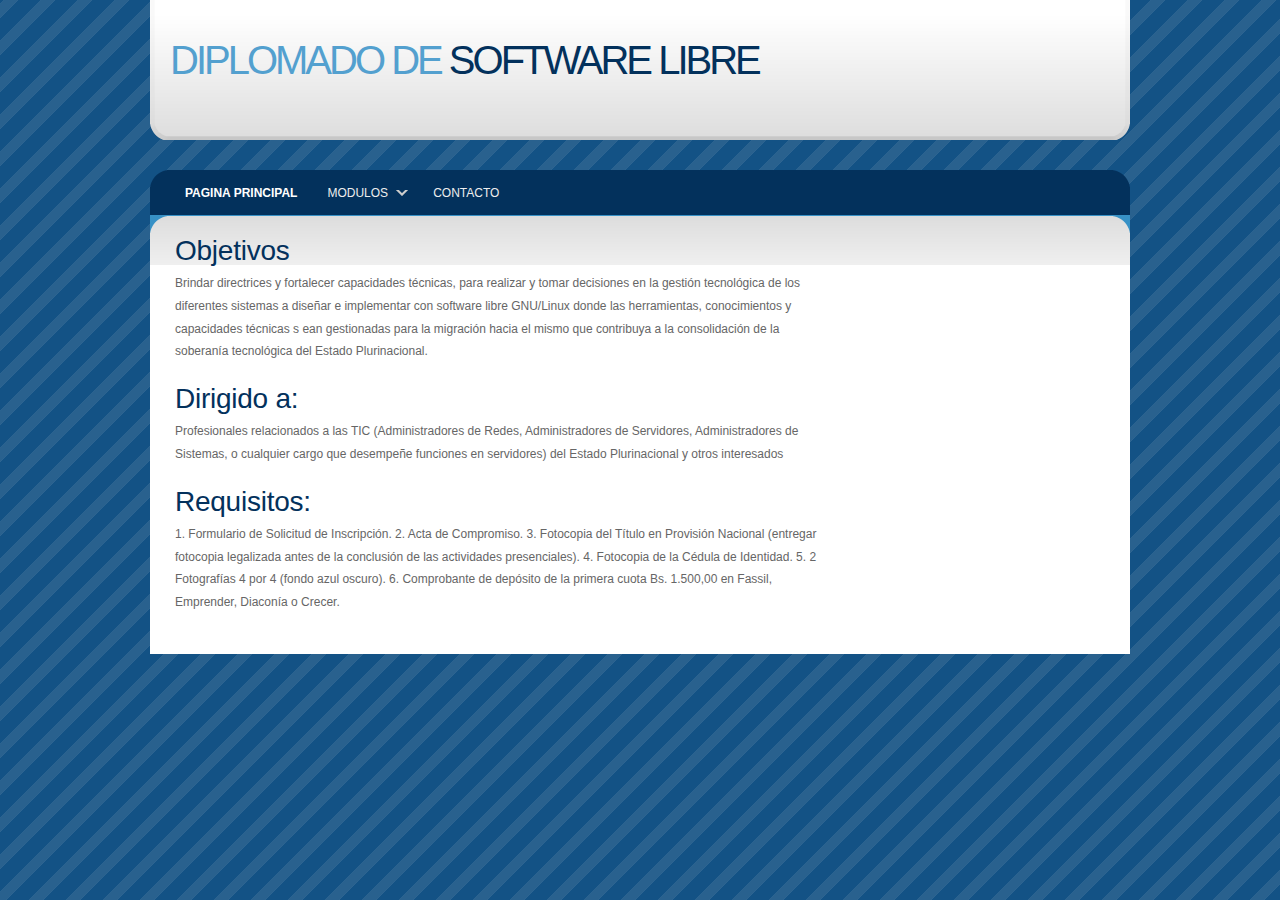
<file: index.html>
<html>
<head>
<meta http-equiv="Content-Type" content="text/html; charset=utf-8" />
<title>PAGINA PRINCIPAL SOFTWARE LIBRE</title>
<link rel="stylesheet" href="styles.css" type="text/css" />
</head>

<body>
<div id="container">	
	
	<div id="header">
    	<h1><a href="index.html">DIPLOMADO DE <strong>SOFTWARE LIBRE</strong></a></h1>
	</div>
	
	<div id="nav">
    	<ul class="sf-menu dropdown">
        	<li class="selected"><a href="index.html">PAGINA PRINCIPAL</a></li>
            <li><a class="has_submenu">MODULOS</a>
            	<ul>
                	<li><a href="modulo1.html">MODULO 1: FRAMEWORKS</a></li>
                    <li><a href="modulo2.html">MODULO 2: CONTROL DE VERSIONES</a></li>
                    <li><a href="modulo3.html">MODULO 3: DESARROLLO CLOUD</a></li>
                </ul>
            </li>          
            <li><a href="#">CONTACTO</a></li>
        </ul>
	</div>

    <div id="body" class="has-slider">
		<div id="content">
            <div class="box">
                <h2>Objetivos</h2>
                <p>
                	Brindar  directrices  y  fortalecer  capacidades  técnicas,  para  realizar  y  tomar  decisiones  en  la  gestión  tecnológica  de  los  diferentes  sistemas  a  diseñar  e  implementar    con    software    libre    GNU/Linux    donde    las    herramientas,  conocimientos y capacidades técnicas s ean gestionadas para la migración hacia  el  mismo  que  contribuya  a  la  consolidación  de  la  soberanía  tecnológica  del Estado Plurinacional.
                </p>	
                <h2>Dirigido a:</h2>
				<p>
                	Profesionales     relacionados     a     las     TIC     (Administradores     de     Redes,  Administradores  de  Servidores, Administradores de  Sistemas,  o cualquier  cargo que  desempeñe  funciones  en  servidores)  del  Estado  Plurinacional  y  otros interesados
                </p>	
                <h2>Requisitos:</h2>
				<p>
                	1. Formulario de Solicitud de Inscripción.
					2. Acta de Compromiso.
					3. Fotocopia del Título en Provisión Nacional (entregar fotocopia legalizada antes de la conclusión de las actividades presenciales).
					4. Fotocopia de la Cédula de Identidad.
					5. 2 Fotografías 4 por 4 (fondo azul oscuro).
					6. Comprobante de depósito de la primera cuota Bs. 1.500,00 en Fassil, Emprender, Diaconía o Crecer.
                </p>                                
            </div>
        </div>
        
        
    	<div class="clear"></div>
    </div>

</div>


</body>
</html>
</file>
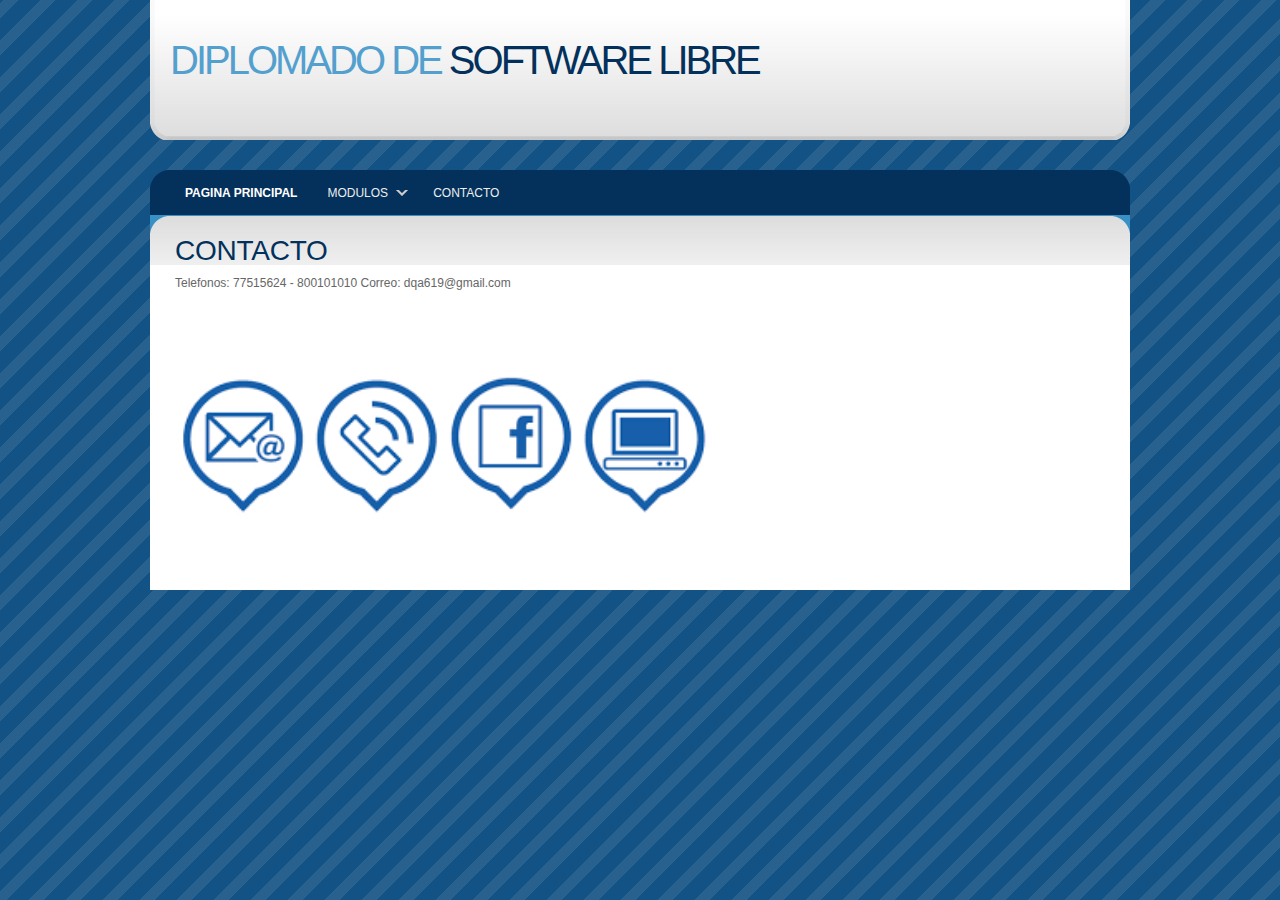
<file: contacto.html>
<html>
<head>
<meta http-equiv="Content-Type" content="text/html; charset=utf-8" />
<title>CONTACTO</title>
<link rel="stylesheet" href="styles.css" type="text/css" />
</head>

<body>
<div id="container">	
	
	<div id="header">
    	<h1><a href="index.html">DIPLOMADO DE <strong>SOFTWARE LIBRE</strong></a></h1>
	</div>
	
	<div id="nav">
    	<ul class="sf-menu dropdown">
        	<li class="selected"><a href="index.html">PAGINA PRINCIPAL</a></li>
            <li><a class="has_submenu">MODULOS</a>
            	<ul>
                	<li><a href="modulo1.html">MODULO 1: FRAMEWORKS</a></li>
                    <li><a href="modulo2.html">MODULO 2: CONTROL DE VERSIONES</a></li>
                    <li><a href="modulo3.html">MODULO 3: DESARROLLO CLOUD</a></li>
                </ul>
            </li>          
            <li><a href="contacto.html">CONTACTO</a></li>
        </ul>
	</div>

    <div id="body" class="has-slider">
		<div id="content">
            <div class="box">
                <h2>CONTACTO</h2>
                <p>
                	Telefonos: 77515624 - 800101010
                    Correo:     dqa619@gmail.com
                </p>
               <img src="images/imagen4.png" width="540" height="255" />   
            </div>
        </div>
        
        
    	<div class="clear"></div>
    </div>

</div>


</body>
</html>
</file>
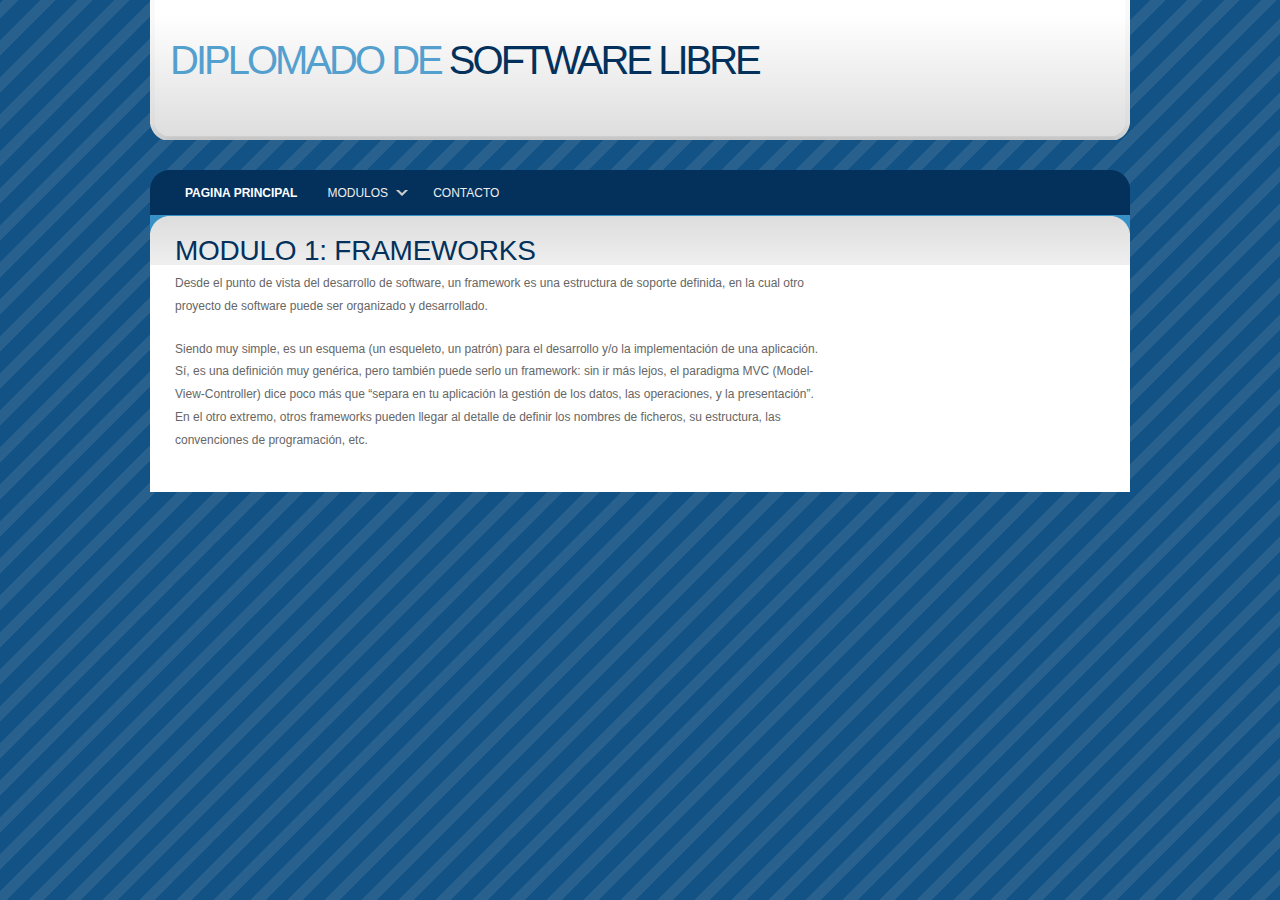
<file: modulo1.html>
<html>
<head>
<meta http-equiv="Content-Type" content="text/html; charset=utf-8" />
<title>MODULO 1</title>
<link rel="stylesheet" href="styles.css" type="text/css" />
</head>

<body>
<div id="container">	
	
	<div id="header">
    	<h1><a href="index.html">DIPLOMADO DE <strong>SOFTWARE LIBRE</strong></a></h1>
	</div>
	
	<div id="nav">
    	<ul class="sf-menu dropdown">
        	<li class="selected"><a href="index.html">PAGINA PRINCIPAL</a></li>
            <li><a class="has_submenu">MODULOS</a>
            	<ul>
                	<li><a href="modulo1.html">MODULO 1: FRAMEWORKS</a></li>
                    <li><a href="#">MODULO 2: CONTROL DE VERSIONES</a></li>
                    <li><a href="#">MODULO 3: DESARROLLO CLOUD</a></li>
                </ul>
            </li>          
            <li><a href="#">CONTACTO</a></li>
        </ul>
	</div>

    <div id="body" class="has-slider">
		<div id="content">
            <div class="box">
                <h2>MODULO 1: FRAMEWORKS</h2>
                <p>
                	Desde el punto de vista del desarrollo de software, un framework es una estructura de soporte definida, en la cual otro proyecto de software puede ser organizado y desarrollado.
                </p>
                <p>
                    Siendo muy simple, es un esquema (un esqueleto, un patrón) para el desarrollo y/o la implementación de una aplicación. Sí, es una definición muy genérica, pero también puede serlo un framework: sin ir más lejos, el paradigma MVC (Model-View-Controller) dice poco más que “separa en tu aplicación la gestión de los datos, las operaciones, y la presentación”. En el otro extremo, otros frameworks pueden llegar al detalle de definir los nombres de ficheros, su estructura, las convenciones de programación, etc.
                </p>

                          
            </div>
        </div>
        
        
    	<div class="clear"></div>
    </div>

</div>


</body>
</html>
</file>
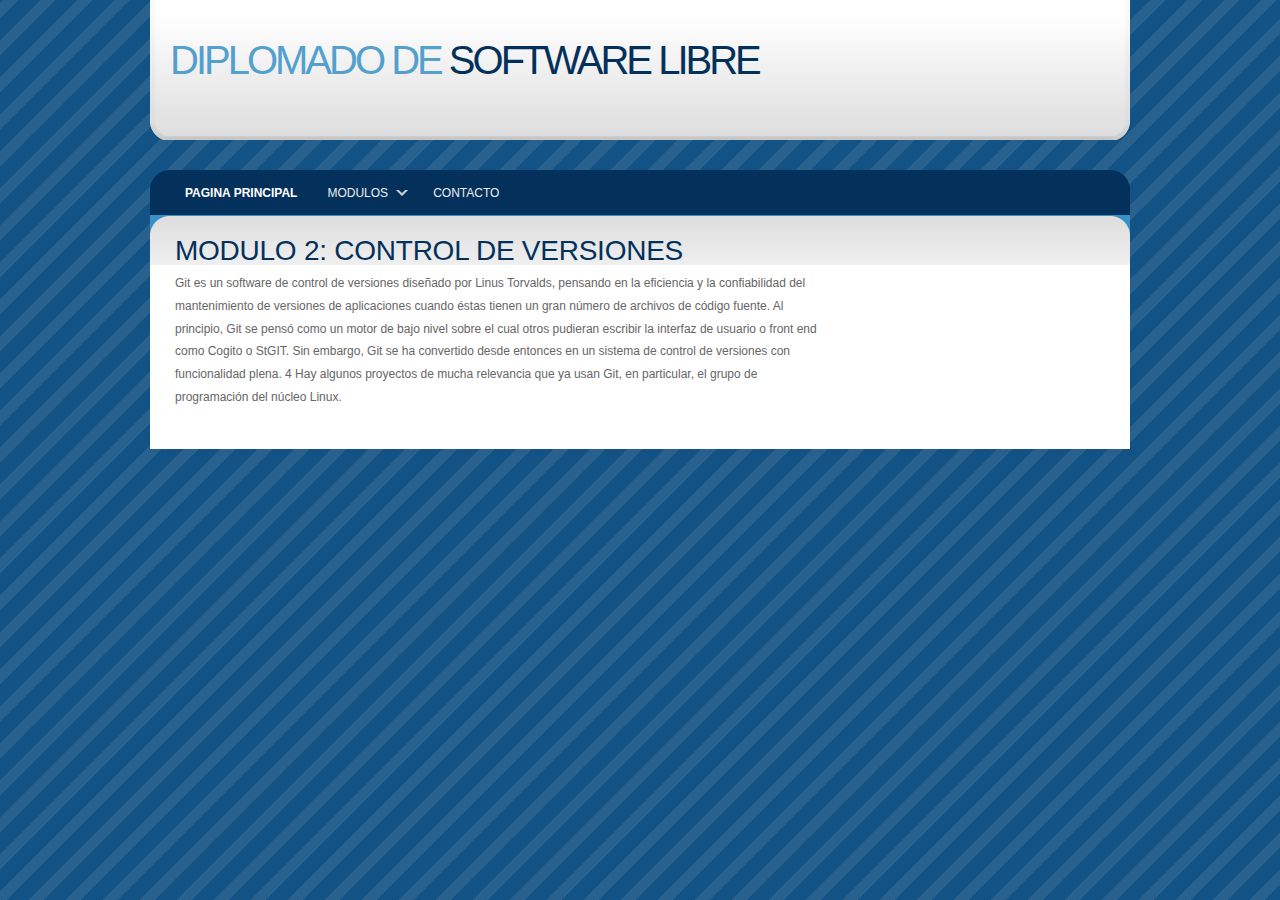
<file: modulo2.html>
<html>
<head>
<meta http-equiv="Content-Type" content="text/html; charset=utf-8" />
<title>MODULO 2</title>
<link rel="stylesheet" href="styles.css" type="text/css" />
</head>

<body>
<div id="container">	
	
	<div id="header">
    	<h1><a href="index.html">DIPLOMADO DE <strong>SOFTWARE LIBRE</strong></a></h1>
	</div>
	
	<div id="nav">
    	<ul class="sf-menu dropdown">
        	<li class="selected"><a href="index.html">PAGINA PRINCIPAL</a></li>
            <li><a class="has_submenu">MODULOS</a>
            	<ul>
                	<li><a href="modulo1.html">MODULO 1: FRAMEWORKS</a></li>
                    <li><a href="modulo2.html">MODULO 2: CONTROL DE VERSIONES</a></li>
                    <li><a href="#">MODULO 3: DESARROLLO CLOUD</a></li>
                </ul>
            </li>          
            <li><a href="#">CONTACTO</a></li>
        </ul>
	</div>

    <div id="body" class="has-slider">
		<div id="content">
            <div class="box">
                <h2>MODULO 2: CONTROL DE VERSIONES</h2>
                <p>
                	Git es un software de control de versiones diseñado por Linus Torvalds, pensando en la eficiencia y la confiabilidad del mantenimiento de versiones de aplicaciones cuando éstas tienen un gran número de archivos de código fuente. Al principio, Git se pensó como un motor de bajo nivel sobre el cual otros pudieran escribir la interfaz de usuario o front end como Cogito o StGIT. Sin embargo, Git se ha convertido desde entonces en un sistema de control de versiones con funcionalidad plena. 4​ Hay algunos proyectos de mucha relevancia que ya usan Git, en particular, el grupo de programación del núcleo Linux.
                </p>

                       
            </div>
        </div>
        
        
    	<div class="clear"></div>
    </div>

</div>


</body>
</html>
</file>
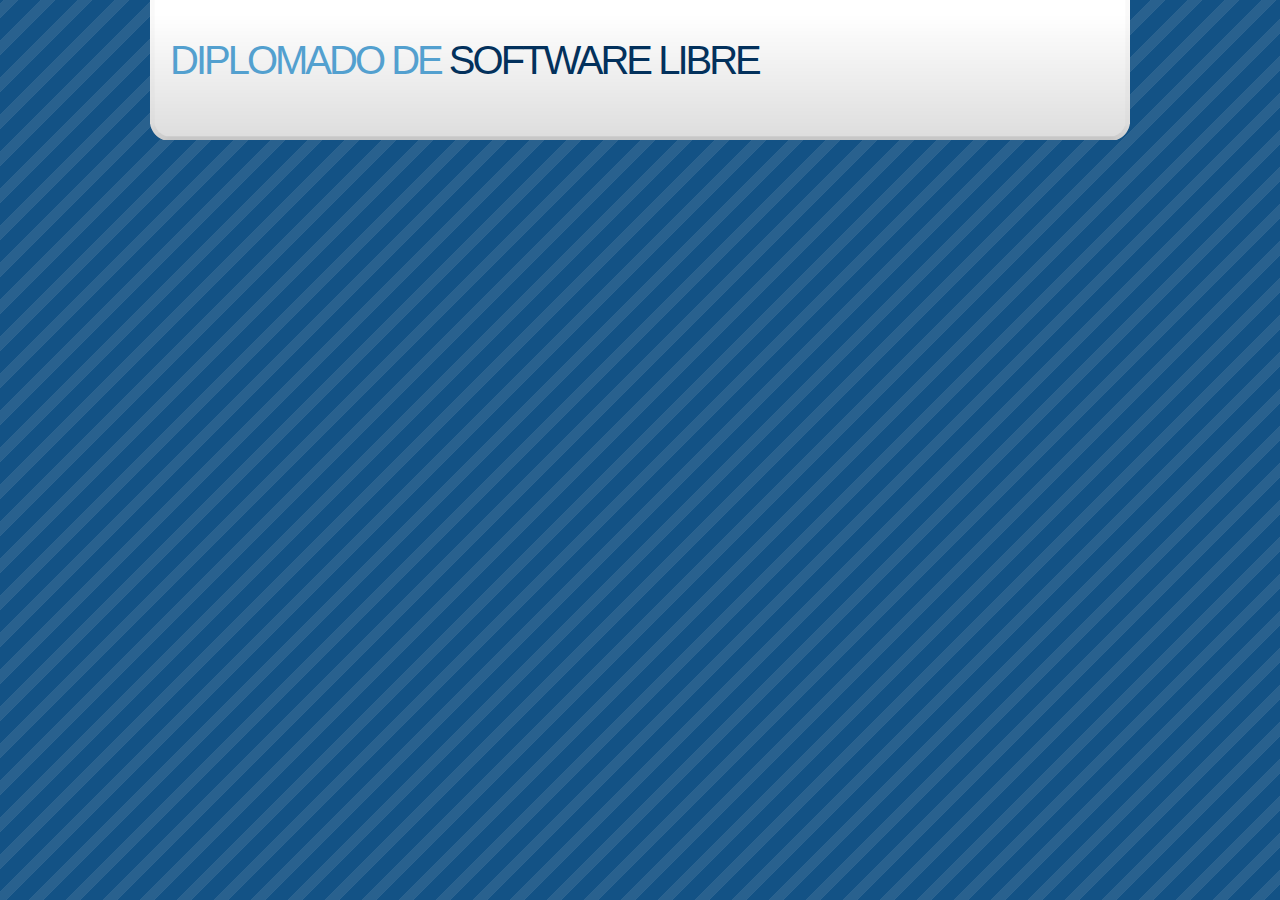
<file: modulo3.html>
<html>
<head>
<meta http-equiv="Content-Type" content="text/html; charset=utf-8" />
<title>PAGINA PRINCIPAL SOFTWARE LIBRE</title>
<link rel="stylesheet" href="styles.css" type="text/css" />
</head>

<body>
<div id="container">	
	<div id="header">
    	<h1><a href="index.html">DIPLOMADO DE <strong>SOFTWARE LIBRE</strong></a></h1>
	</div>
</div>

</body>
</html>
</file>
<file: styles.css>
body {
	background: #FF2D5A url('images/body.png') repeat scroll top left;
	margin:0;
	padding:0;
	font-family: Verdana, Geneva, sans-serif;
	font-size: 13px;
	color: #666;
}

* {
	margin:0;
	padding:0;
}

/** element defaults **/
table {
	width: 100%;
	text-align: left;
}

th, td {
	padding: 10px 10px;
}

th {
	color: #fff;
	background: #3791C6 url('images/slider-top.png') repeat-x scroll 0 -20px;
	border-bottom: 1px solid #2E78A3;
}

td {
	border-bottom: 1px solid #ccc;
}

code, blockquote {
	display: block;
	border-left: 5px solid #222;
	padding: 10px;
	margin-bottom: 20px;
}
code {
	background-color: #222;
	color:#ccc;
	border: none;
}
blockquote {
	border-left: 5px solid #222;
}

blockquote p {
	font-style: italic;
	font-family: Georgia, "Times New Roman", Times, serif;
	margin: 0;
	color: #333;
	height: 1%;
}

p {
	line-height: 1.9em;
	margin-bottom: 20px;
	font-size: 12px;
}

a {
	color: #3791C6;
}

a:hover {
	color: #79B6DA;
}

a:focus {
	outline: none;
}

fieldset {
	display: block;
	border: none;
	border-top: 1px solid #ccc;
}

fieldset legend {
	font-weight: bold;
	font-size: 13px;
	padding-right: 10px;
	color: #333;
}

fieldset form {
	padding-top: 15px;
}

fieldset p label {
	float: left;
	width: 150px;
}

form input, form select, form textarea {
	padding: 5px;
	color: #333333;
	border: 1px solid #ddd;
	border-right:1px solid #ccc;
	border-bottom:1px solid #ccc;
	background-color:#fff;
	font-family: Arial, Helvetica, sans-serif;
	font-size: 13px;
}

form input.formbutton {
	border: none;
	background: #333;
	color: #ffffff;
	font-weight: bold;
	padding: 5px 10px;
	font-size: 12px;
	font-family: Tahoma, Geneva, sans-serif;
	letter-spacing: 1px;
	width: auto;
	overflow: visible;
}

fieldset form input.formbutton {
	margin-left: 150px;
}

form.searchform p {
	margin: 5px 0;
}


span.required {
	color: #ff0000;
}

h1 {
	color: #000;
	font-size: 35px;
	font-family: Georgia, "Times New Roman", Times, serif;
	padding: 0;
	background: none;
	border-bottom: none;
	text-transform: none;
	line-height: 1.0em;
	padding: 0 0 5px;
}

h1 strong {
	color: #03315C;
	font-weight: normal;
}

h2 {
	color: #03315C;
	font-family: "Arial Rounded MT Bold", Arial, Helvetica, sans-serif;
	font-size: 28px;
	letter-spacing: -0.25px;
	font-weight: normal;
	padding: 0 0 5px;
	margin: 0;
}

h3 {
	color: #26678C;
	font-size: 18px;
	font-weight: normal;
	margin-bottom: 10px;
	font-family: 'Lucida Grande','Lucida Sans Unicode',Geneva,Verdana,Sans-Serif;
}

h4 {
	padding-bottom: 10px;
	font-size: 15px;
	color: #555;
}

h5 {
	padding-bottom: 10px;
	font-size: 13px;
	color: #999;
}

ul, ol {
	margin: 0 0 35px 35px;
}

li {
	padding-bottom: 5px;
}

li ol, li ul {
	font-size: 1.0em;
	margin-bottom: 0;
	padding-top: 5px;
}

ul.styledlist {
	list-style: none;
	margin-left: 20px;

}

ul.styledlist li {
	background: #fff url('images/list-item.gif') no-repeat scroll left center;
	padding-left: 15px;
	padding-bottom: 0;
	margin-bottom: 5px;
}


#container {
	width: 980px;
	margin: 0 auto;
	padding: 0;
}

#header {
	padding: 8px 20px 0;
	background: transparent url('images/header-bg.png') no-repeat scroll bottom left;
	margin: 0 auto 30px;
	height: 132px;
}

#header h1 {
	padding: 0; 
}
#header h1 a {
	color: #53A0CF;
	padding-top: 35px;
	font-size: 40px;
	font-family: "Arial Rounded MT Bold", Arial, Helvetica, sans-serif;
	font-weight: normal;
	text-transform: uppercase;
	text-decoration: none;
	letter-spacing: -3px;
	float: left;
}

#header h2 {
	color: #c0c0c0;
	float: left;
	font-family: Arial,Helvetica,sans-serif;
	font-size: 15px;
	font-weight: bold;
	letter-spacing: 0;
	margin-left: 5px;
	margin-top: 52px;
	padding-bottom: 0;
	padding-left: 4px;
}

#nav {
	height: 45px;
	width: 980px;
	background: transparent url('images/nav-bg.png') no-repeat scroll;
	position: relative;
	z-index: 999;
}

#nav ul {
	list-style: none;
	padding: 0;
	margin: 0 20px;
	height: 45px;
}

#nav ul ul {
	margin: 0;
}

#nav ul li {
	display: block;
	float: left;
}

#nav ul li a {
	color: #eee;
	display: block;
	font-size: 12px;
	font-weight: normal;
	float: left;
	font-family: Arial, Helvetica, sans-serif;
	padding: 17px 15px 16px;
	text-decoration: none;
}

#nav ul li a.has_submenu {
	background: transparent url('images/submenu-item.gif') no-repeat scroll right center;
	padding-right: 30px;
}

#nav ul li a.has_submenu:hover, #nav ul li.sfHover a.has_submenu {
	background-image: url('images/submenu-item-hover.gif');
}

#nav ul ul li a { 
	float: none; 
	width: 170px;
}

#nav ul li.selected li a { 
	text-decoration: none; 
	color: #ddd;
}

#nav ul li.selected a, #nav ul li.selected a:hover, #nav ul li.selected li.selected a, #nav ul li.selected li.selected a:hover  {
	color: #fff;
	font-weight: bold;
}

#nav ul ul a,  #nav ul li.sfHover a, #nav ul li a:hover {
	color: #fff;
	background-color: #022545;
}

#nav ul li.sfHover ul li a, #nav ul li.sfHover ul li a:hover {
	font-weight: normal;
}

#nav ul ul li a:hover {
	font-weight: normal;
	background-color: #01182D;
}

/*** ESSENTIAL STYLES ***/
.sf-menu, .sf-menu * {
	margin:			0;
	padding:		0;
	list-style:		none;
}
.sf-menu {
	line-height:	1.0;
}
.sf-menu ul {
	position:		absolute;
	top:			-999em;
	width:			200px; /* left offset of submenus need to match (see below) */
	margin-top: 	10px;
}
.sf-menu ul li {
	width:			100%;
}
.sf-menu li:hover {
	visibility:		inherit; /* fixes IE7 'sticky bug' */
}
.sf-menu li {
	float:			left;
	position:		relative;
}
.sf-menu a {
	display:		block;
	position:		relative;
}
.sf-menu li:hover ul,
.sf-menu li.sfHover ul {
	left:			0;
	top:			45px; /* match top ul list item height */
	z-index:		99;
}
ul.sf-menu li:hover li ul,
ul.sf-menu li.sfHover li ul {
	top:			-999em;
}
ul.sf-menu li li:hover ul,
ul.sf-menu li li.sfHover ul {
	left:			200px; /* match ul width */
	top:			0;
}
ul.sf-menu li li:hover li ul,
ul.sf-menu li li.sfHover li ul {
	top:			-999em;
}
ul.sf-menu li li li:hover ul,
ul.sf-menu li li li.sfHover ul {
	left:			10em; /* match ul width */
	top:			0;
}


/* front page slider styles */
div#jFlowSlide {
	margin:0 auto;
}
div#slides-container {
	height: 275px;
	overflow: hidden; 
	width: 980px; 
	background: #3791C6 url('images/slider-top.png') no-repeat scroll top left;
}
div#slides-container div#jFlowSlide {
	height: 315px;
	margin-top: 30px;
}
div#slides-container div.jFlowSlideContainer img {
	margin:auto;
}
div#slides-container div.jFlowSlideContainer div {
}
div#slides-container div.jFlowSlideContainer div.slide-image {
	float:left;
	width: 370px;
	padding-top: 0px;
}
span.jFlowPrev, span.jFlowNext {
	background-image:url('images/slide-prev.gif');
	background-repeat:no-repeat;
	display:block;
	height:41px;
	width:24px;
	float:left;
	margin:0;
	cursor:pointer;
}
span.jFlowPrev span, span.jFlowNext span { display:none; }
span.jFlowNext {
	background-image:url('images/slide-next.gif');
	float:right;
}
div#slides-container div.controls {
	position:relative;
	top:-130px;
	width:940px;
	margin:0 auto;
}
div#slides-container p {
	padding-top: 10px;
	color: #eee;
}
div#slides-container a {
	color: #eee;
}
div#slides-container h2, div#sub-header h2 {
	font-family: 'Lucida Grande','Lucida Sans Unicode',Geneva,Verdana,Sans-Serif;
	color: #fff;
	text-shadow: 1px 1px #21441D;
	font-weight: normal;
}
div.slide-text {
	padding-top: 10px;
}

.hidden { display:none;  }

#body {
	margin:0 auto;
	padding: 20px 20px;
	width: 940px;
	background: #fff url('images/content-top.png') no-repeat scroll top left;
}

#container div.has-slider { 
	background: #fff url('images/content-top-slider.png') no-repeat scroll top left;
}

#content {
	float: left;
	width: 655px;
}

.box { 
	margin: 0;
	padding: 0 5px;
}

.sidebar {
	width: 280px;
	padding: 25px 0 0;
	float: right;
}


.sidebar ul {
	margin: 0;
	padding: 0;
	list-style: none;
}

.sidebar ul li {
	margin-bottom: 20px;
	line-height: 1.9em;
}

.sidebar li ul {
	padding: 10px;
	background-color: #e0e0e0;
}

.sidebar li ul li {
	display: block;
	border-top: none;
	padding: 6px 2px;
	margin: 0;
	line-height: 1.5em;
	font-size: 13px;
	border: none;
}

.sidebar li ul li a {
	font-weight: normal;
	color: #666;
}

.sidebar li ul li a:hover {
	color: #04427B;
}

.sidebar li ul.blocklist {
	padding: 0;
}

.sidebar li ul.blocklist li {
	padding: 0;
	display: inline;
}

.sidebar li ul.blocklist li a {
	display: block;
	border-bottom:1px solid #e0e0e0;
	padding: 8px 10px;
	text-decoration: none;
	font-weight: bold;
	text-transform: uppercase;
	font-family: Arial, Helvetica, sans-serif;
	font-size: 12px;
}

.sidebar li ul.blocklist li a:hover {
	background-color: #ccc;
	color: #111;
}



.sidebar h4  {
	color: #fff;
	font-family: Lucida, "Lucida Sans", Geneva, Arial, sans-serif;
	font-size: 13px;
	letter-spacing: -0.5px;
	border-bottom: 1px solid #02213B;
	text-transform:uppercase;
	margin: 0;
	line-height: 1.9em;
	padding: 5px 5px 5px 10px;
	font-weight: bold;
	background: #333 url('images/h4-bg.png') repeat-x center;
}

.clear {
	clear: both;
}


#footer p {
	text-align: left;
	color: #999;
	font-size: 12px;
	font-family: Arial, Helvetica, sans-serif;
	margin: 0;
	padding: 0;
}

.footer-content {
	padding: 30px 20px;
	background: #3791C6 url('images/footer.png') repeat-x scroll top left;
}

#footer .footer-content p {
	color: #666;
	position: relative;
	top: 12px;
	margin-left: 185px;
}

#footer .footer-content p a {
	color: #fff;
	font-family: "Lucida Grande", "lucida sans unicode", Verdana, Arial, Helvetica, sans-serif;
	font-size: 16px;
	text-decoration: none;
	margin: 0 10px;
	padding-bottom: 2px;
	position: relative;
	top: 2px;
}

#footer .footer-content p a:hover {
	color: #fff;
	border-bottom: 2px solid #2C76A0;
}

#footer .footer-content p a.backtotop {
	float: right;
	font-size: 13px;
	top: 3px;
}

#footer .footer-content span.sitename {
	font-family: Arial, Helvetica, sans-serif;
	font-size: 40px;
	font-weight: normal;
	letter-spacing: -2px;
	color: #fff;
	float: left;
}

#footer .footer-bottom {
	padding: 30px 20px 0;
	height: 50px;
	color: #666;
	background: #111 url('images/footer2.png') repeat-x scroll top left;
}

#footer .footer-bottom p {
	color: #999;
}

#footer .footer-bottom p a {
	color: #fff;
	font-weight: bold;
}
</file>
